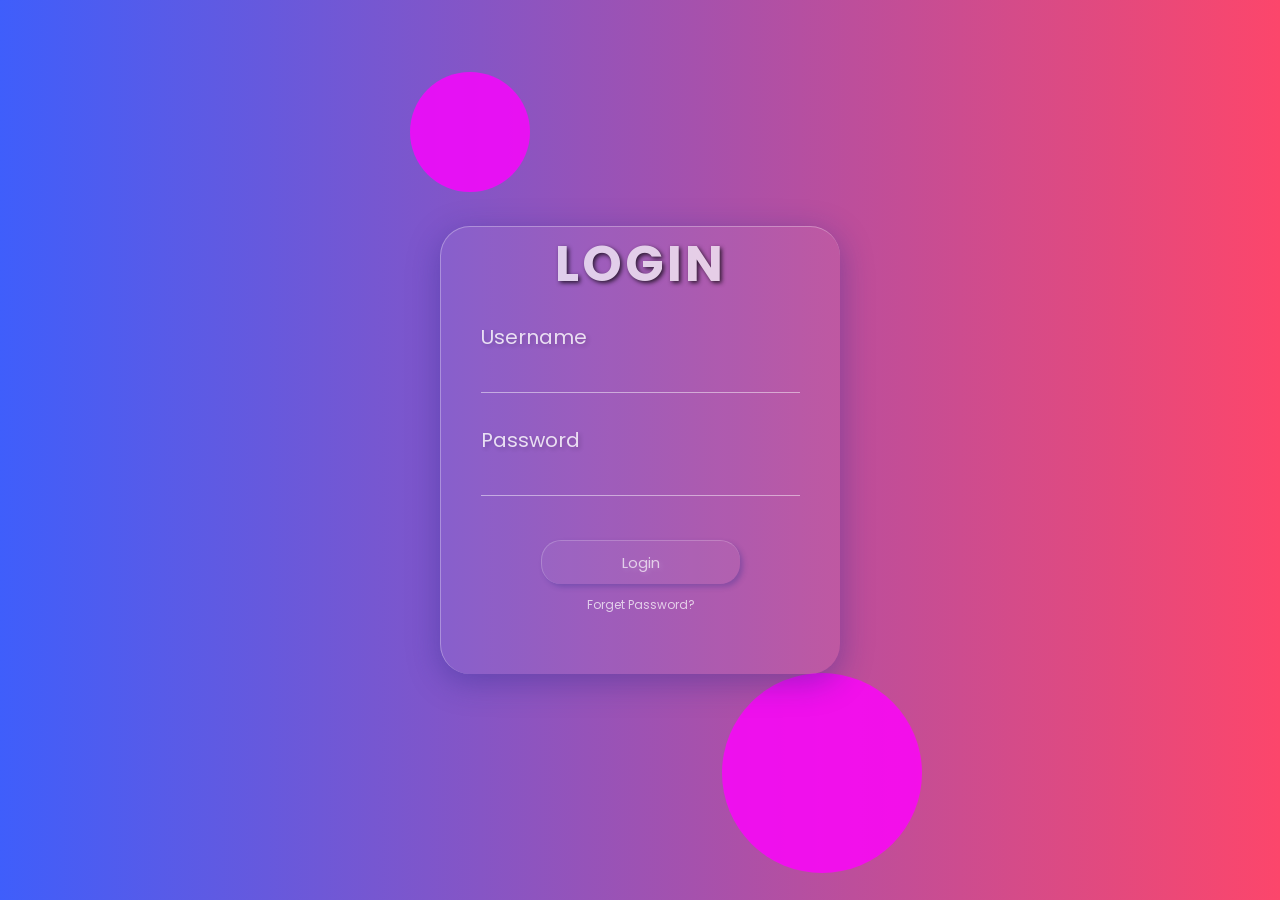
<file: Day 1/index.html>
<!DOCTYPE html>
<html lang="en">
<head>
    <meta charset="UTF-8">
    <meta http-equiv="X-UA-Compatible" content="IE=edge">
    <meta name="viewport" content="width=device-width, initial-scale=1.0">
    <title>full stack</title>
    <link rel="stylesheet" href="style.css">
</head>
<body>
    <form>
        <h1>LOGIN</h1>
        <lable>Username</lable>
        <input type="text">
        <lable>Password</lable>
        <input type="password">
        <button>Login</button>
        <a>Forget Password?</a>
    </form>
</body>
</html>
</file>
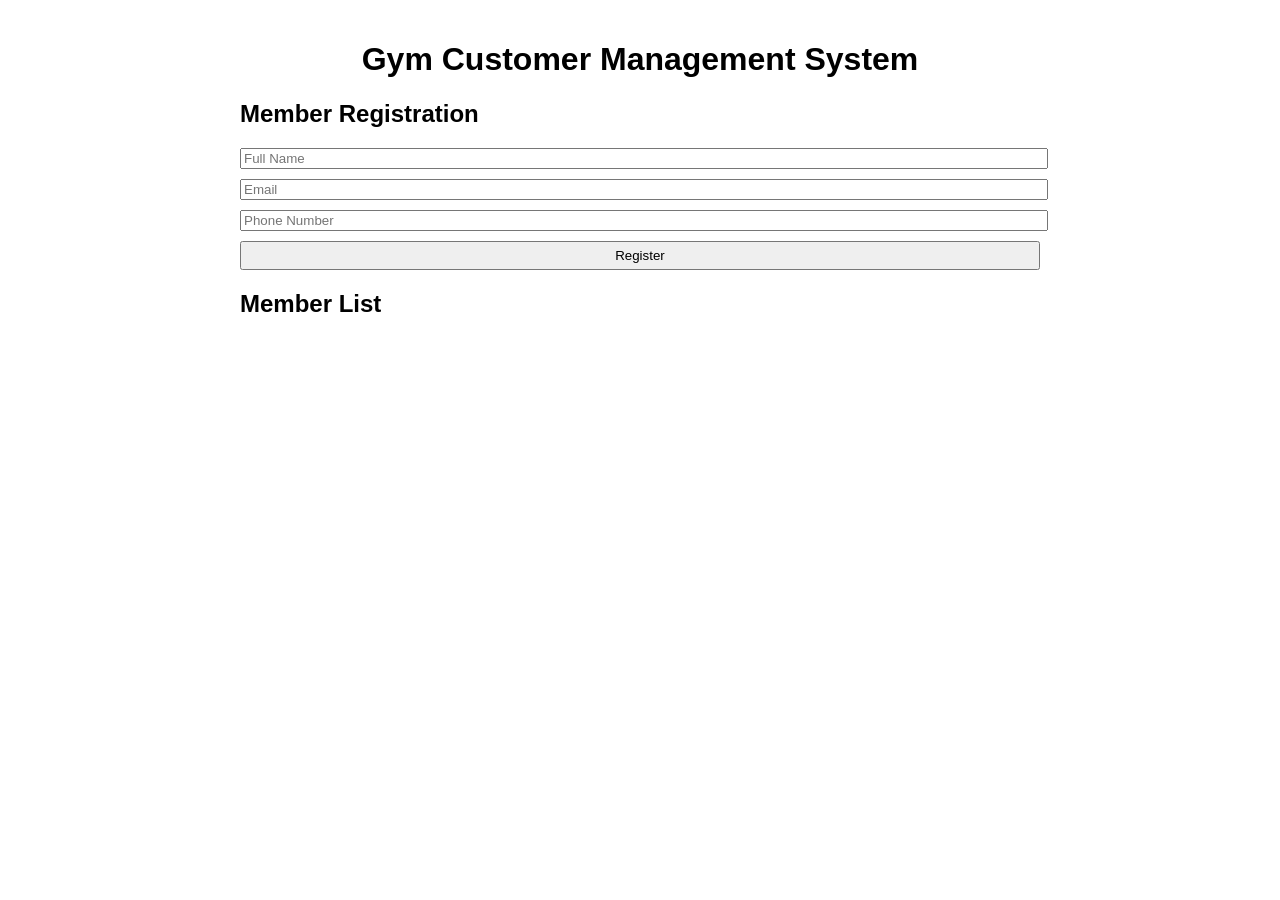
<file: Day 2/gym.html>
<!DOCTYPE html>
<html lang="en">
<head>
  <meta charset="UTF-8">
  <meta name="viewport" content="width=device-width, initial-scale=1.0">
  <title>Gym Customer Management System</title>
  <link rel="stylesheet" href="styles.css">
</head>
<body>
  <div class="container">
    <h1>Gym Customer Management System</h1>
    <div id="registrationForm">
      <h2>Member Registration</h2>
      <input type="text" id="fullName" placeholder="Full Name">
      <input type="text" id="email" placeholder="Email">
      <input type="tel" id="phone" placeholder="Phone Number">
      <button onclick="registerMember()">Register</button>
    </div>

    <div id="memberList">
      <h2>Member List</h2>
      <ul id="members"></ul>
    </div>
  </div>

  <script src="script.js"></script>
</body>
</html>
</file>
<file: Day 1/style.css>
@import url('https://fonts.googleapis.com/css2?family=Poppins&display=swap');

*{
    margin: 0;
    padding: 0;
    box-sizing: border-box;
    font-family: 'Poppins', sans-serif;
    cursor: pointer;
}
body{
    height:100vh;
    width: 100%;
    display: flex;
    justify-content: center;
    align-items: center;
    background: linear-gradient(to right,#3f5efb,#fc466b)
}
form{
    width: 25rem;
    height: 28rem;
    display: flex;
    flex-direction: column;
    background: rgba(255,255,255,0.06);
    box-shadow: 0 8px 32px 0 rgba(31,38,135,.37);
    border-radius: 30px;
    border-left: 1px solid rgba(255,255,255,.3);
    border-top: 1px solid rgba(255,255,255,.3);
}
form:before{
    content: '';
    position: absolute;
    bottom: 3%;
    right: 28%;
    width: 200px;
    height: 200px;
    background: magenta;
    border-radius: 50%;
    z-index: -1;
    opacity: .8;
}
form:after{
    content: '';
    position: absolute;
    top: 8%;
    left: 32%;
    width: 120px;
    height: 120px;
    background: magenta;
    border-radius: 50%;
    z-index: -1;
    opacity: .8;
}
h1{
    font-size: 50px;
    text-align: center;
    color: white;
    text-shadow: 2px 2px 4px rgba(0,0,0.2);
    letter-spacing: 3px;
    margin-bottom: 5%;
    opacity: .7;
}
lable{
    font-size: 20px;
    color: white;
    margin-left: 10%;
    opacity: .8;
    text-shadow: 2px 2px 4px rgba(0,0,0,.2);
}
input{
    width: 80%;
    margin: 5% auto;
    margin-bottom: 8%;
    border: none;
    outline: none;
    background: transparent;
    color: white;
    border-bottom: 1px solid rgba(255,255,255,0.6);
    opacity: .8;
}
button{
    width: 50%;
    margin: 3% auto;
    color: white;
    font-size: 15px;
    opacity: .7;
    background: rgba(255,255,255,0.06);
    padding: 10px 30px;
    border: none;
    outline: none;
    border-radius: 20px;
    text-shadow: 2px 2px 4px rgba(255,255,255,0.2);
    box-shadow: 3px 3px 5px rgba(31,38,135,.37);
    border-left: 1px solid rgba(255,255,255,.3);
    border-top: 1px solid rgba(255,255,255,.3);
}
a{
    font-size: 12px;
    text-align: center;
    color: white;
    opacity: .7;
}
</file>
<file: Day 2/styles.css>
body {
    font-family: Arial, sans-serif;
    margin: 0;
    padding: 0;
    background-size: cover;
  }
  
  .container {
    max-width: 800px;
    margin: 0 auto;
    padding: 20px;
    background-color: rgba(255, 255, 255, 0.8); /* Added semi-transparent white background */
  }
  
  h1 {
    text-align: center;
  }
  
  #registrationForm, #memberList {
    margin-bottom: 20px;
  }
  
  input[type="text"], input[type="tel"], button {
    display: block;
    margin-bottom: 10px;
    width: 100%;
  }
  
  button {
    padding: 5px 10px;
    cursor: pointer;
  }
  
  #members {
    list-style-type: none;
    padding: 0;
  }
  
  #members li {
    margin-bottom: 5px;
  }
  
  .delete-button {
    margin-left: 10px;
    background-color: #f44336;
    color: white;
    border: none;
    padding: 5px 10px;
    cursor: pointer;
  }
</file>
